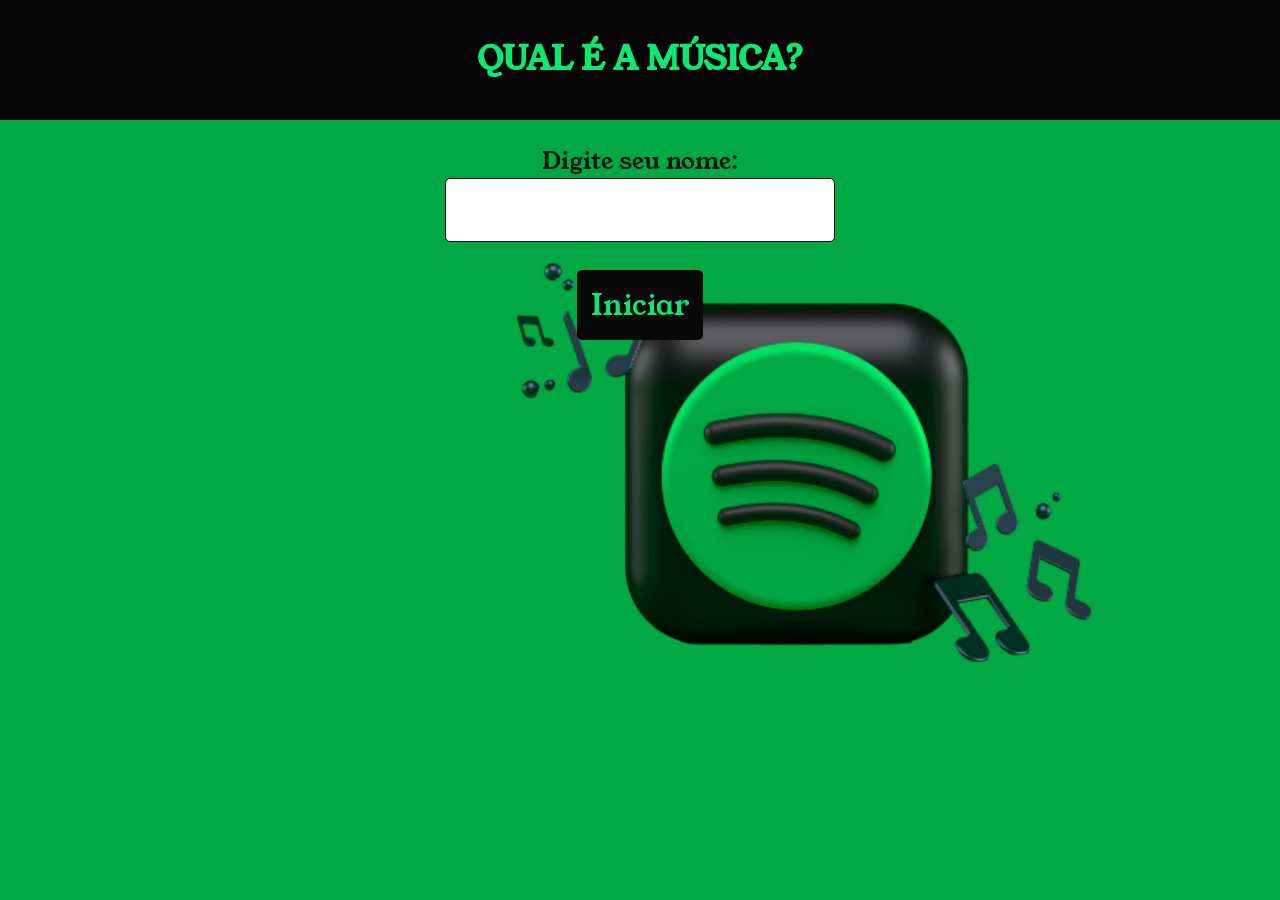
<file: index.html>
<!DOCTYPE html>

<html>

  <head>

    <title>Adivinhe a música</title>

    <link rel="stylesheet" href="style.css">

    <link rel="preconnect" href="https://fonts.googleapis.com">

    <link rel="preconnect" href="https://fonts.gstatic.com" crossorigin>

    <link href="https://fonts.googleapis.com/css2?family=Young+Serif&display=swap" rel="stylesheet">

 

  </head>

  <body>

    <header>

      <h1>QUAL É A MÚSICA?</h1>

    </header>

    <main>

 

      <form action="index1 (1).html">

        <label for="name">Digite seu nome:</label>

        <input type="text" id="name" name="name" required>

        <button type="submit">Iniciar</button>

      </form>

    </main>

  </body>

</html>
</file>
<file: style.css>
body {

  margin: 0;

  font-family: 'Young Serif', serif;

  text-align: center;

  background-image: url('img\ 4.png');

  background-size: cover;

  background-repeat: no-repeat;

  background-attachment: fixed;

}







header {

  background-color:#040504;

  color: #10e771;

  padding: 1em;

}







main {

  margin: 0 auto;

  padding: 1em;

  font-size: 24px;

}







form {

  display: flex;

  flex-direction: column;

  align-items: center;

}





label {

  margin: 0;

  font-family: 'Young Serif', serif;

  color: #161515;

}







input[type="text"] {

  padding: 0.5em;

  font-size: 1.2em;

  border-radius: 5px;

  border: 1px solid #100f0f;

  margin-bottom: 1em;



}







button[type="submit"] {

  background-color: #080908;

  color: #10e771;

  padding: 0.5em;

  border-radius: 5px;

  border: none;

  font-family: 'Young Serif', serif;

  font-size: 1.2em;

  cursor: pointer;

  transition: background-color 0.2s ease;



}





button[type="submit"]:hover {

  background-color: #363936;

}









img{

  width: 100%;

  height: 200px;

}







div {

  width: 20%;

  display: inline-block;

  margin-top: 10%;



}
</file>
